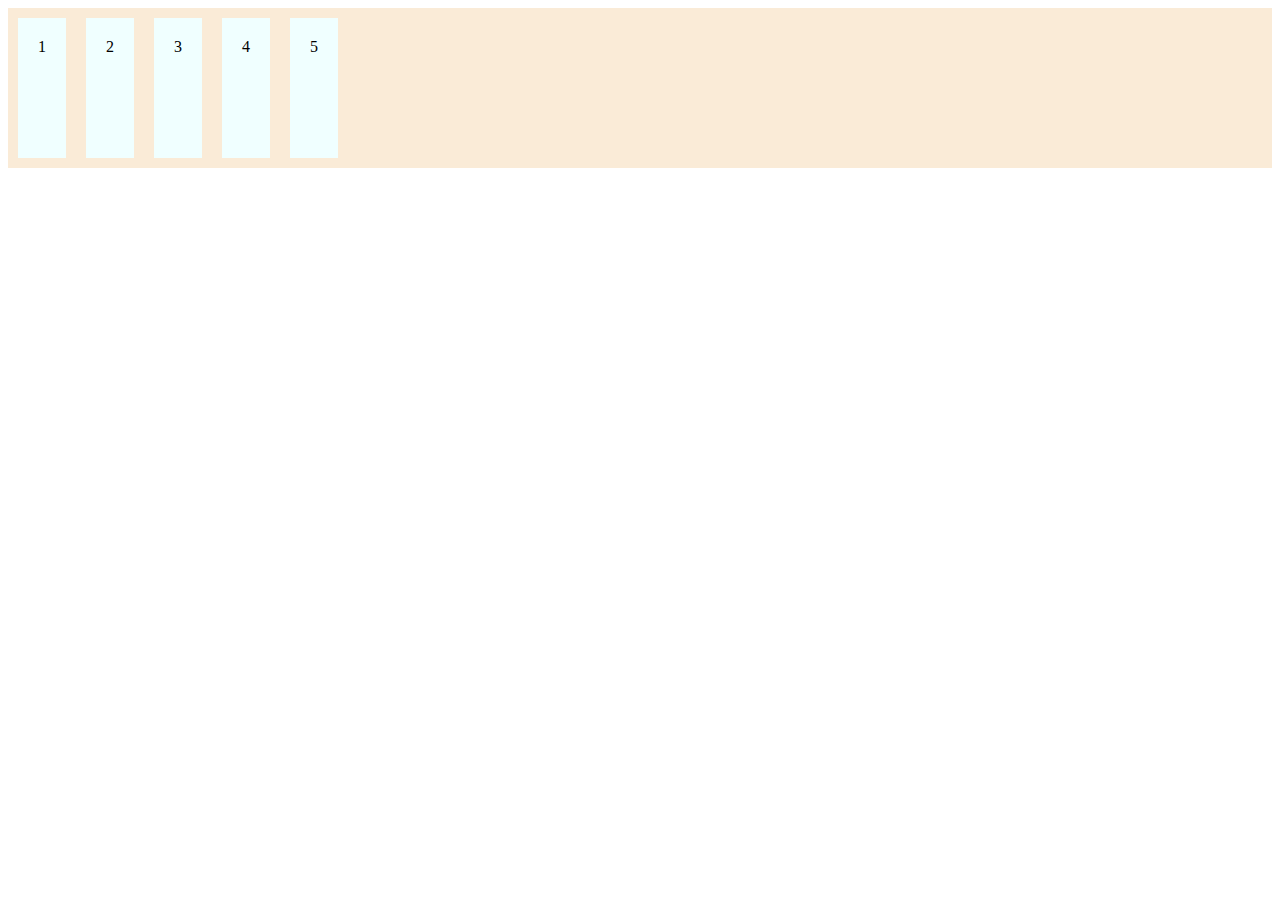
<file: box.html>
<!DOCTYPE html>
<html lang="en">
<head>
    <meta charset="UTF-8">
    <meta name="viewport" content="width=device-width, initial-scale=1.0">
    <title>Document</title>
    <style>
        h1{
            border-style: double;
            border-width: 10px;
            border-color: rgb(97, 5, 5);
            /* padding-left: 20px; */
            /* padding-top: 20px;
            padding-bottom: 20px; */
            padding: 20px 30px 40px 10px;
            margin-left: 300px;
            margin-right: 300px; 
            
        }
        h2{
            position: static;
            border: 3px solid red;
        }
        h3{
            position: relative;
            left: 30px;
            border: 2px solid pink;
            
            
        }
        h4{
            position: fixed;
            bottom: 0px;
            border: 2px solid green;
        }
        h5{
            position: sticky;
            top: 10px;
            left: 0px;
            border: 2px solid blue;
        }
        .container{
            display: flex;
            flex-direction: column;
            background-color: antiquewhite;
            flex-wrap: wrap;
            flex-flow: row wrap;
            /* justify-content: space-around;
            height: 200px;
            align-items: center; */
            align-content: flex-start;
            align-items: flex-end;
        }
        .items {
            background-color: azure;
            padding: 20px;
            margin: 10px;
            align-items: flex-start;
            height: 100px;
        }
    </style>

</head>
<body>
    <!-- <h1> Netflix clone </h1>
    <h2>static position</h2>
    <h3>relative position</h3>
    <h4>fixed</h4>
    <h5>sticky</h5> -->
    <!-- <div style="padding-bottom: 1000px;"></div> scroll bar -->
    <div class="container">
        <div class="items">1</div>
        <div class="items">2</div>
        <div class="items">3</div>
        <div class="items">4</div>
        <div class="items">5</div>



    </div>
</body>
</html>
</file>
